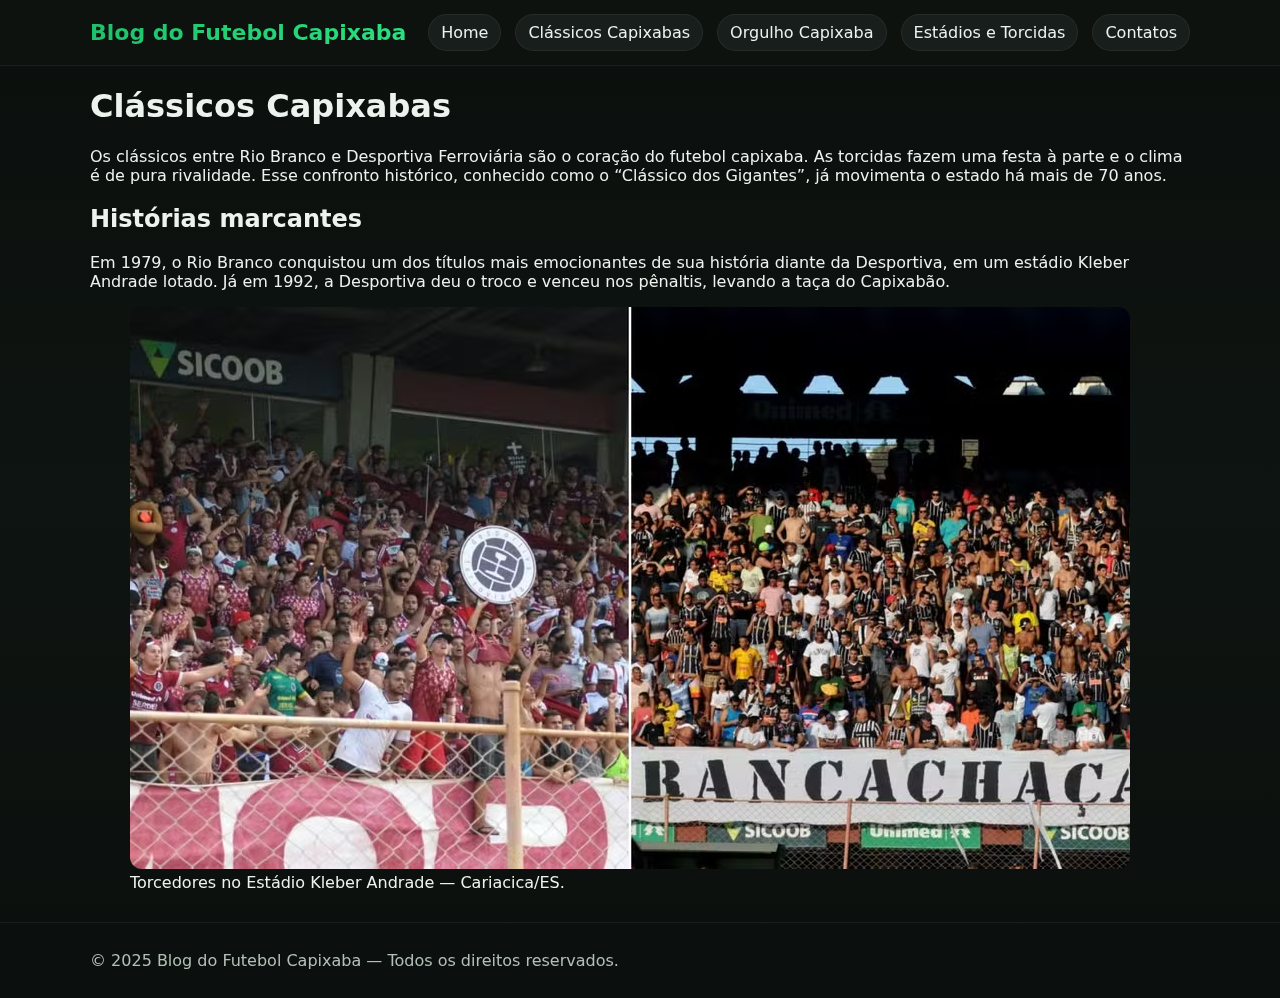
<file: classicos.html>
<!doctype html>
<html lang="pt-BR">
  <head>
    <meta charset="UTF-8" />
    <meta name="viewport" content="width=device-width, initial-scale=1" />
    <title>Clássicos Capixabas</title>
    <link rel="stylesheet" href="style.css" />
  </head>
  <body>
    <header class="site-header">
      <div class="container header-inner">
        <a class="brand" href="index.html">Blog do Futebol Capixaba</a>
        <nav class="site-nav">
          <a href="index.html" class="nav-link">Home</a>
          <a href="classicos.html" class="nav-link">Clássicos Capixabas</a>
          <a href="orgulho.html" class="nav-link">Orgulho Capixaba</a>
          <a href="estadios.html" class="nav-link">Estádios e Torcidas</a>
          <a href="contatos.html" class="nav-link">Contatos</a>
        </nav>
      </div>
    </header>

    <main class="container">
      <article>
        <h1>Clássicos Capixabas</h1>
        <p>Os clássicos entre Rio Branco e Desportiva Ferroviária são o coração do futebol capixaba.
        As torcidas fazem uma festa à parte e o clima é de pura rivalidade. Esse confronto histórico, 
        conhecido como o “Clássico dos Gigantes”, já movimenta o estado há mais de 70 anos.</p>

        <h2>Histórias marcantes</h2>
        <p>Em 1979, o Rio Branco conquistou um dos títulos mais emocionantes de sua história diante
        da Desportiva, em um estádio Kleber Andrade lotado. Já em 1992, a Desportiva deu o troco e venceu
        nos pênaltis, levando a taça do Capixabão.</p>

        <figure>
          <img src="classico.jpg" alt="Torcida em clássico capixaba">
          <figcaption>Torcedores no Estádio Kleber Andrade — Cariacica/ES.</figcaption>
        </figure>
      </article>
    </main>

    <footer class="site-footer">
      <div class="container">
        <p>&copy; 2025 Blog do Futebol Capixaba — Todos os direitos reservados.</p>
      </div>
    </footer>
  </body>
</html>
</file>
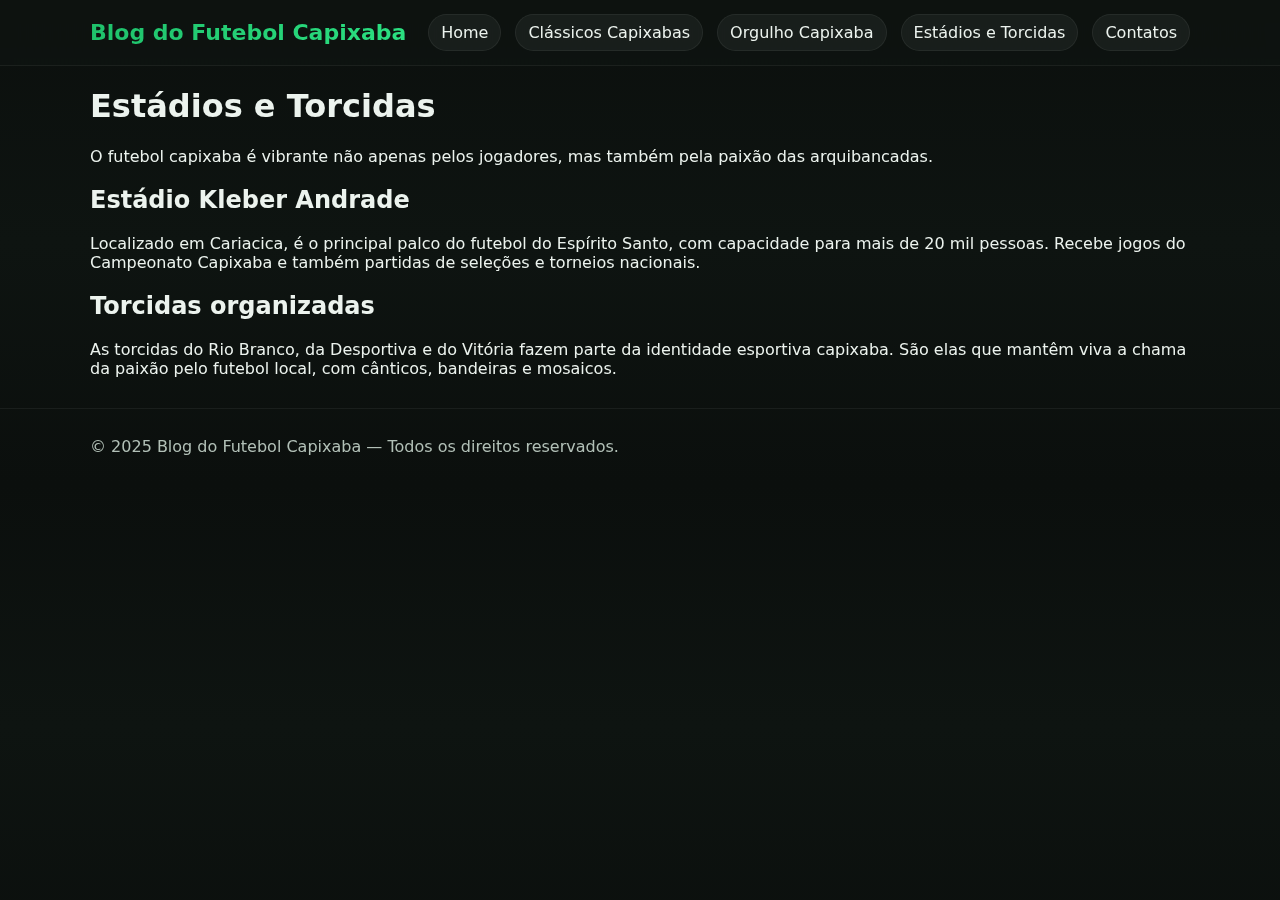
<file: estadios.html>
<!doctype html>
<html lang="pt-BR">
  <head>
    <meta charset="UTF-8" />
    <meta name="viewport" content="width=device-width, initial-scale=1" />
    <title>Estádios e Torcidas</title>
    <link rel="stylesheet" href="style.css" />
  </head>
  <body>
    <header class="site-header">
      <div class="container header-inner">
        <a class="brand" href="index.html">Blog do Futebol Capixaba</a>
        <nav class="site-nav">
          <a href="index.html" class="nav-link">Home</a>
          <a href="classicos.html" class="nav-link">Clássicos Capixabas</a>
          <a href="orgulho.html" class="nav-link">Orgulho Capixaba</a>
          <a href="estadios.html" class="nav-link">Estádios e Torcidas</a>
          <a href="contatos.html" class="nav-link">Contatos</a>
        </nav>
      </div>
    </header>

    <main class="container">
      <article>
        <h1>Estádios e Torcidas</h1>
        <p>O futebol capixaba é vibrante não apenas pelos jogadores, mas também pela paixão das arquibancadas.</p>

        <h2>Estádio Kleber Andrade</h2>
        <p>Localizado em Cariacica, é o principal palco do futebol do Espírito Santo, com capacidade para mais de 20 mil pessoas.
        Recebe jogos do Campeonato Capixaba e também partidas de seleções e torneios nacionais.</p>

        <h2>Torcidas organizadas</h2>
        <p>As torcidas do Rio Branco, da Desportiva e do Vitória fazem parte da identidade esportiva capixaba.
        São elas que mantêm viva a chama da paixão pelo futebol local, com cânticos, bandeiras e mosaicos.</p>
      </article>
    </main>

    <footer class="site-footer">
      <div class="container">
        <p>&copy; 2025 Blog do Futebol Capixaba — Todos os direitos reservados.</p>
      </div>
    </footer>
  </body>
</html>
</file>
<file: style.css>
:root{
  --bg:#0b0f0d; /* cor de fundo principal */
  --brand:#1fc16b; /* verde principal */
  --brand2:#2be081; /* verde mais claro */
  --text:#ecf3ee; /* cor do texto */
  --muted:#b2c0b7; /* texto secundário */
  --card:#121a16; /* cor dos cards */
}

*{box-sizing:border-box}

body{
  margin:0;
  font-family:system-ui,Segoe UI,Roboto,Arial;
  background:linear-gradient(180deg,var(--bg),#0e1411 50%,var(--bg));
  color:var(--text);
}

.container{
  width:min(1100px,92%);
  margin-inline:auto;
}

/* ------------------ CABEÇALHO ------------------ */
.site-header{
  position:sticky;
  top:0;
  z-index:10;
  backdrop-filter:saturate(140%) blur(6px);
  background:rgba(14,20,17,.7);
  border-bottom:1px solid rgba(255,255,255,.06);
}

.header-inner{
  display:flex;
  align-items:center;
  justify-content:space-between;
  padding:14px 0;
}

.brand{
  color:transparent;
  font-weight:800;
  background:linear-gradient(90deg,var(--brand),var(--brand2));
  -webkit-background-clip:text;
  background-clip:text;
  font-size:clamp(18px,2.2vw,22px);
}

.site-nav{
  display:flex;
  gap:14px;
  flex-wrap:wrap;
}

.nav-link{
  color:var(--text);
  text-decoration:none;
  padding:8px 12px;
  border-radius:999px;
  background:rgba(255,255,255,.05);
  border:1px solid rgba(255,255,255,.06);
  transition:.15s;
}

.nav-link:hover{
  background:rgba(255,255,255,.12);
}

/* ------------------ CONTEÚDO PRINCIPAL ------------------ */
.hero{
  padding:32px 0 8px;
}
.hero h1{
  margin:0 0 8px;
}
.hero p{
  color:var(--muted);
  max-width:70ch;
}

/* ------------------ CARDS ------------------ */
.grid-cards{
  display:grid;
  grid-template-columns:repeat(auto-fit,minmax(260px,1fr));
  gap:18px;
  margin:18px 0 28px;
}
.card{
  background:var(--card);
  border:1px solid rgba(255,255,255,.06);
  border-radius:18px;
  overflow:hidden;
}
.card img{
  width:100%;
  height:180px;
  object-fit:cover;
  display:block;
}
.card-body{
  padding:14px;
}
.card h2{
  margin:6px 0 4px;
}
.card p{
  color:var(--muted);
  margin:0;
}

/* ------------------ FORMULÁRIO ------------------ */
.contact-form{
  display:grid;
  gap:12px;
  max-width:520px;
}
.contact-form input,
.contact-form textarea{
  width:100%;
  padding:10px 12px;
  border-radius:12px;
  border:1px solid rgba(255,255,255,.1);
  background:rgba(255,255,255,.03);
  color:var(--text);
}
.contact-form button{
  padding:10px 14px;
  border-radius:12px;
  border:0;
  cursor:pointer;
  font-weight:700;
  background:linear-gradient(90deg,var(--brand),var(--brand2));
  color:#0a0d0b;
}

/* ------------------ RODAPÉ ------------------ */
.site-footer{
  border-top:1px solid rgba(255,255,255,.06);
  padding:22px 0;
  margin-top:30px;
}
.site-footer p{
  margin:6px 0;
  color:var(--muted);
}

/* ------------------ ACESSIBILIDADE ------------------ */
:focus-visible{
  outline:2px dashed var(--brand2);
  outline-offset:2px;
}
img{
  border-radius:12px;
}
</file>
